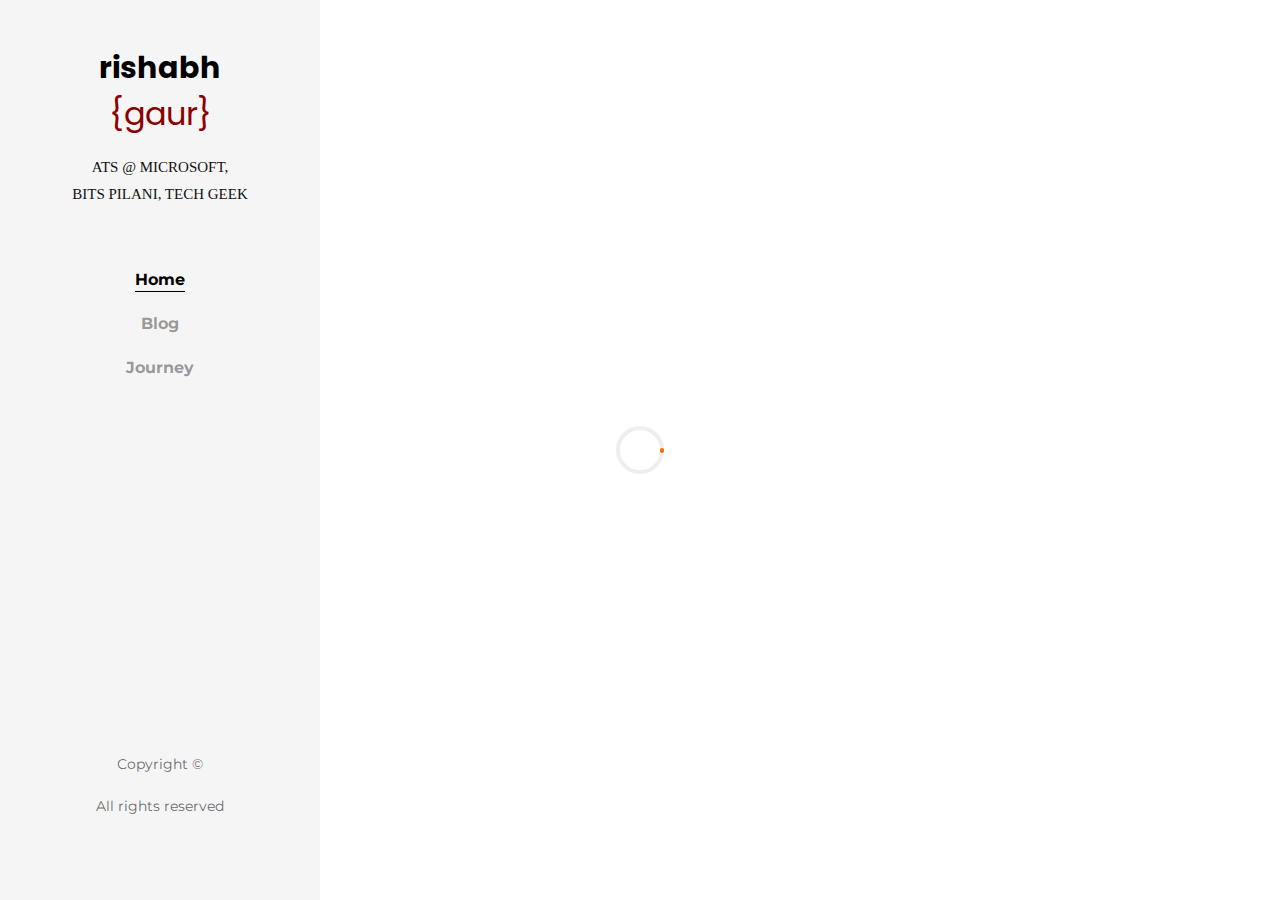
<file: index.html>
<!DOCTYPE html>
<html lang="en">
<head>
<title>Home | Rishabh Gaur</title>
<meta charset="utf-8">
<meta name="viewport" content="width=device-width, initial-scale=1, shrink-to-fit=no">
<link href="https://fonts.googleapis.com/css?family=Poppins:300,400,500,600,700" rel="stylesheet">
<link href="https://fonts.googleapis.com/css?family=Montserrat:300,400,500,700" rel="stylesheet">
<link rel="stylesheet" href="https://use.fontawesome.com/releases/v5.7.2/css/all.css" integrity="sha384-fnmOCqbTlWIlj8LyTjo7mOUStjsKC4pOpQbqyi7RrhN7udi9RwhKkMHpvLbHG9Sr" crossorigin="anonymous">

<link rel="stylesheet" href="css/open-iconic-bootstrap.min.css">
<link rel="stylesheet" href="css/animate.css">
<link rel="stylesheet" href="css/owl.carousel.min.css">
<link rel="stylesheet" href="css/owl.theme.default.min.css">
<link rel="stylesheet" href="css/magnific-popup.css">
<link rel="stylesheet" href="css/aos.css">
<link rel="stylesheet" href="css/ionicons.min.css">
<link rel="stylesheet" href="css/bootstrap-datepicker.css">
<link rel="stylesheet" href="css/jquery.timepicker.css">
<link rel="stylesheet" href="css/flaticon.css">
<link rel="stylesheet" href="css/icomoon.css">
<link rel="stylesheet" href="css/style.css">
</head>
<body>
<div id="colorlib-page">
<a href="#" class="js-colorlib-nav-toggle colorlib-nav-toggle"><i></i></a>
<aside id="colorlib-aside" role="complementary" class="js-fullheight text-center">
<h2 id="colorlib-logo"><a href="index.html">rishabh <h2 id="colored">{gaur}</h2></a></h2>
<div id="colorlib-logo2"> ATS @ MICROSOFT,<p>
BITS PILANI, TECH GEEK</div>

<nav id="colorlib-main-menu" role="navigation">
<ul>
<li class="colorlib-active"><a href="index.html">Home</a></li>
<li><a href="blog.html">Blog</a></li>
<li><a href="journey.html">Journey</a></li>
</ul>
</nav>
<div class="colorlib-footer">
<p>
Copyright &copy;<script type="8256c5ed53aedbafa7374e7d-text/javascript">document.write(new Date().getFullYear());</script> 
<p>All rights reserved 
<ul>
<li><a href="https://www.facebook.com/rishabh.gaur1"><i class="fab fa-facebook-square fa-2x"></i></a></li>
<li><a href="mailto:rishabhgaur1226@gmail.com"><i class="fas fa-envelope-square fa-2x"></i></a></li>
<li><a href="https://github.com/rgaur726"><i class="fab fa-github-square fa-2x"></i></a></li>
<li><a href="https://www.linkedin.com/in/rgaur726/"><i class="fab fa-linkedin fa-2x"></i></a></li>
</ul>
</div>
</aside> 
<div id="colorlib-main">
<div class="hero-wrap js-fullheight" style="background-image: url(images/bg_1.jpg);" data-stellar-background-ratio="0.5">
<div class="overlay"></div>
<div class="js-fullheight d-flex justify-content-center align-items-center">
<div class="col-md-8 text text-center">
<div class="img mb-4" style="background-image: url(images/author.jpg);"></div>
<div class="desc">
<h2 class="subheading"><div style="color:#404040">Hi there! I'm</div></h2>
<h1 class="mb-4">Rishabh</h1>
<p class="mb-4"> <div style="color:#404040"><div style="font-size:16px">I currently work as an Account Technology Strategist for Microsoft's GSMO division, focusing on product & strategy aspects of Azure. Before that, I've spent five years in Pilani, getting an M.Sc.(Hons.) in Biological Sciences and B.E. (Hons.) in Mechanical Engineering from Birla Institute of Technology and Science. 
During my undergrad, I've completed summer internships at multiple MNCs like Microsoft and Abbott, while I also did a research intern at CSIR-CEERI.

Outside of work, I enjoy playing cricket, surfing reddit and occasionally writing an odd post here and there. I also write at Evolution One, focusing on AI & machine learning.

You can always find me online at Reddit, Facebook, LinkedIn, or <a href ="mailto:rishabhgaur1226@gmail.com">e-mail me.</a></div></div>
</p>
</div>
</div>
</div>
</div>







</div>
</div>

<div id="ftco-loader" class="show fullscreen"><svg class="circular" width="48px" height="48px"><circle class="path-bg" cx="24" cy="24" r="22" fill="none" stroke-width="4" stroke="#eeeeee" /><circle class="path" cx="24" cy="24" r="22" fill="none" stroke-width="4" stroke-miterlimit="10" stroke="#F96D00" /></svg></div>
<script src="js/jquery.min.js" type="8256c5ed53aedbafa7374e7d-text/javascript"></script>
<script src="js/jquery-migrate-3.0.1.min.js" type="8256c5ed53aedbafa7374e7d-text/javascript"></script>
<script src="js/popper.min.js" type="8256c5ed53aedbafa7374e7d-text/javascript"></script>
<script src="js/bootstrap.min.js" type="8256c5ed53aedbafa7374e7d-text/javascript"></script>
<script src="js/jquery.easing.1.3.js" type="8256c5ed53aedbafa7374e7d-text/javascript"></script>
<script src="js/jquery.waypoints.min.js" type="8256c5ed53aedbafa7374e7d-text/javascript"></script>
<script src="js/jquery.stellar.min.js" type="8256c5ed53aedbafa7374e7d-text/javascript"></script>
<script src="js/owl.carousel.min.js" type="8256c5ed53aedbafa7374e7d-text/javascript"></script>
<script src="js/jquery.magnific-popup.min.js" type="8256c5ed53aedbafa7374e7d-text/javascript"></script>
<script src="js/aos.js" type="8256c5ed53aedbafa7374e7d-text/javascript"></script>
<script src="js/jquery.animateNumber.min.js" type="8256c5ed53aedbafa7374e7d-text/javascript"></script>
<script src="js/bootstrap-datepicker.js" type="8256c5ed53aedbafa7374e7d-text/javascript"></script>
<script src="js/jquery.timepicker.min.js" type="8256c5ed53aedbafa7374e7d-text/javascript"></script>
<script src="js/scrollax.min.js" type="8256c5ed53aedbafa7374e7d-text/javascript"></script>
<script src="https://maps.googleapis.com/maps/api/js?key=AIzaSyBVWaKrjvy3MaE7SQ74_uJiULgl1JY0H2s&sensor=false" type="8256c5ed53aedbafa7374e7d-text/javascript"></script>
<script src="js/google-map.js" type="8256c5ed53aedbafa7374e7d-text/javascript"></script>
<script src="js/main.js" type="8256c5ed53aedbafa7374e7d-text/javascript"></script>

<script async src="https://www.googletagmanager.com/gtag/js?id=UA-23581568-13" type="8256c5ed53aedbafa7374e7d-text/javascript"></script>
<script type="8256c5ed53aedbafa7374e7d-text/javascript">
  window.dataLayer = window.dataLayer || [];
  function gtag(){dataLayer.push(arguments);}
  gtag('js', new Date());

  gtag('config', 'UA-23581568-13');
</script>
<script src="https://ajax.cloudflare.com/cdn-cgi/scripts/a2bd7673/cloudflare-static/rocket-loader.min.js" data-cf-settings="8256c5ed53aedbafa7374e7d-|49" defer=""></script></body>
</html>
</file>
<file: css/flaticon.css>
@font-face{font-family:flaticon;src:url(../fonts/flaticon/font/Flaticon.eot);src:url(../fonts/flaticon/font/Flaticon.eot?#iefix) format("embedded-opentype"),url(../fonts/flaticon/font/Flaticon.woff) format("woff"),url(../fonts/flaticon/font/Flaticon.ttf) format("truetype"),url(../fonts/flaticon/font/Flaticon.svg#Flaticon) format("svg");font-weight:400;font-style:normal}@media screen and (-webkit-min-device-pixel-ratio:0){@font-face{font-family:flaticon;src:url(../fonts/flaticon/font/Flaticon.svg#Flaticon) format("svg")}}[class^=flaticon-]:before,[class*=" flaticon-"]:before,[class^=flaticon-]:after,[class*=" flaticon-"]:after{font-family:Flaticon;font-style:normal;font-weight:400;font-variant:normal;text-transform:none;line-height:1;-webkit-font-smoothing:antialiased;-moz-osx-font-smoothing:grayscale}.flaticon-car:before{content:"\f100"}.flaticon-resort:before{content:"\f101"}.flaticon-yatch:before{content:"\f102"}.flaticon-map-of-roads:before{content:"\f103"}.flaticon-compass:before{content:"\f104"}.flaticon-around:before{content:"\f105"}.flaticon-sailboat:before{content:"\f106"}
</file>
<file: css/icomoon.css>
@font-face{font-family:icomoon;src:url(../fonts/icomoon/icomoon.eot?6tt51o);src:url(../fonts/icomoon/icomoon.eot?6tt51o#iefix) format('embedded-opentype'),url(../fonts/icomoon/icomoon.ttf?6tt51o) format('truetype'),url(../fonts/icomoon/icomoon.woff?6tt51o) format('woff'),url(../fonts/icomoon/icomoon.svg?6tt51o#icomoon) format('svg');font-weight:400;font-style:normal}[class^=icon-],[class*=" icon-"]{font-family:icomoon!important;speak:none;font-style:normal;font-weight:400;font-variant:normal;text-transform:none;line-height:1;-webkit-font-smoothing:antialiased;-moz-osx-font-smoothing:grayscale}.icon-asterisk:before{content:"\f069"}.icon-plus:before{content:"\f067"}.icon-question:before{content:"\f128"}.icon-minus:before{content:"\f068"}.icon-glass:before{content:"\f000"}.icon-music:before{content:"\f001"}.icon-search:before{content:"\f002"}.icon-envelope-o:before{content:"\f003"}.icon-heart:before{content:"\f004"}.icon-star:before{content:"\f005"}.icon-star-o:before{content:"\f006"}.icon-user:before{content:"\f007"}.icon-film:before{content:"\f008"}.icon-th-large:before{content:"\f009"}.icon-th:before{content:"\f00a"}.icon-th-list:before{content:"\f00b"}.icon-check:before{content:"\f00c"}.icon-close:before{content:"\f00d"}.icon-remove:before{content:"\f00d"}.icon-times:before{content:"\f00d"}.icon-search-plus:before{content:"\f00e"}.icon-search-minus:before{content:"\f010"}.icon-power-off:before{content:"\f011"}.icon-signal:before{content:"\f012"}.icon-cog:before{content:"\f013"}.icon-gear:before{content:"\f013"}.icon-trash-o:before{content:"\f014"}.icon-home:before{content:"\f015"}.icon-file-o:before{content:"\f016"}.icon-clock-o:before{content:"\f017"}.icon-road:before{content:"\f018"}.icon-download:before{content:"\f019"}.icon-arrow-circle-o-down:before{content:"\f01a"}.icon-arrow-circle-o-up:before{content:"\f01b"}.icon-inbox:before{content:"\f01c"}.icon-play-circle-o:before{content:"\f01d"}.icon-repeat:before{content:"\f01e"}.icon-rotate-right:before{content:"\f01e"}.icon-refresh:before{content:"\f021"}.icon-list-alt:before{content:"\f022"}.icon-lock:before{content:"\f023"}.icon-flag:before{content:"\f024"}.icon-headphones:before{content:"\f025"}.icon-volume-off:before{content:"\f026"}.icon-volume-down:before{content:"\f027"}.icon-volume-up:before{content:"\f028"}.icon-qrcode:before{content:"\f029"}.icon-barcode:before{content:"\f02a"}.icon-tag:before{content:"\f02b"}.icon-tags:before{content:"\f02c"}.icon-book:before{content:"\f02d"}.icon-bookmark:before{content:"\f02e"}.icon-print:before{content:"\f02f"}.icon-camera:before{content:"\f030"}.icon-font:before{content:"\f031"}.icon-bold:before{content:"\f032"}.icon-italic:before{content:"\f033"}.icon-text-height:before{content:"\f034"}.icon-text-width:before{content:"\f035"}.icon-align-left:before{content:"\f036"}.icon-align-center:before{content:"\f037"}.icon-align-right:before{content:"\f038"}.icon-align-justify:before{content:"\f039"}.icon-list:before{content:"\f03a"}.icon-dedent:before{content:"\f03b"}.icon-outdent:before{content:"\f03b"}.icon-indent:before{content:"\f03c"}.icon-video-camera:before{content:"\f03d"}.icon-image:before{content:"\f03e"}.icon-photo:before{content:"\f03e"}.icon-picture-o:before{content:"\f03e"}.icon-pencil:before{content:"\f040"}.icon-map-marker:before{content:"\f041"}.icon-adjust:before{content:"\f042"}.icon-tint:before{content:"\f043"}.icon-edit:before{content:"\f044"}.icon-pencil-square-o:before{content:"\f044"}.icon-share-square-o:before{content:"\f045"}.icon-check-square-o:before{content:"\f046"}.icon-arrows:before{content:"\f047"}.icon-step-backward:before{content:"\f048"}.icon-fast-backward:before{content:"\f049"}.icon-backward:before{content:"\f04a"}.icon-play:before{content:"\f04b"}.icon-pause:before{content:"\f04c"}.icon-stop:before{content:"\f04d"}.icon-forward:before{content:"\f04e"}.icon-fast-forward:before{content:"\f050"}.icon-step-forward:before{content:"\f051"}.icon-eject:before{content:"\f052"}.icon-chevron-left:before{content:"\f053"}.icon-chevron-right:before{content:"\f054"}.icon-plus-circle:before{content:"\f055"}.icon-minus-circle:before{content:"\f056"}.icon-times-circle:before{content:"\f057"}.icon-check-circle:before{content:"\f058"}.icon-question-circle:before{content:"\f059"}.icon-info-circle:before{content:"\f05a"}.icon-crosshairs:before{content:"\f05b"}.icon-times-circle-o:before{content:"\f05c"}.icon-check-circle-o:before{content:"\f05d"}.icon-ban:before{content:"\f05e"}.icon-arrow-left:before{content:"\f060"}.icon-arrow-right:before{content:"\f061"}.icon-arrow-up:before{content:"\f062"}.icon-arrow-down:before{content:"\f063"}.icon-mail-forward:before{content:"\f064"}.icon-share:before{content:"\f064"}.icon-expand:before{content:"\f065"}.icon-compress:before{content:"\f066"}.icon-exclamation-circle:before{content:"\f06a"}.icon-gift:before{content:"\f06b"}.icon-leaf:before{content:"\f06c"}.icon-fire:before{content:"\f06d"}.icon-eye:before{content:"\f06e"}.icon-eye-slash:before{content:"\f070"}.icon-exclamation-triangle:before{content:"\f071"}.icon-warning:before{content:"\f071"}.icon-plane:before{content:"\f072"}.icon-calendar:before{content:"\f073"}.icon-random:before{content:"\f074"}.icon-comment:before{content:"\f075"}.icon-magnet:before{content:"\f076"}.icon-chevron-up:before{content:"\f077"}.icon-chevron-down:before{content:"\f078"}.icon-retweet:before{content:"\f079"}.icon-shopping-cart:before{content:"\f07a"}.icon-folder:before{content:"\f07b"}.icon-folder-open:before{content:"\f07c"}.icon-arrows-v:before{content:"\f07d"}.icon-arrows-h:before{content:"\f07e"}.icon-bar-chart:before{content:"\f080"}.icon-bar-chart-o:before{content:"\f080"}.icon-twitter-square:before{content:"\f081"}.icon-facebook-square:before{content:"\f082"}.icon-camera-retro:before{content:"\f083"}.icon-key:before{content:"\f084"}.icon-cogs:before{content:"\f085"}.icon-gears:before{content:"\f085"}.icon-comments:before{content:"\f086"}.icon-thumbs-o-up:before{content:"\f087"}.icon-thumbs-o-down:before{content:"\f088"}.icon-star-half:before{content:"\f089"}.icon-heart-o:before{content:"\f08a"}.icon-sign-out:before{content:"\f08b"}.icon-linkedin-square:before{content:"\f08c"}.icon-thumb-tack:before{content:"\f08d"}.icon-external-link:before{content:"\f08e"}.icon-sign-in:before{content:"\f090"}.icon-trophy:before{content:"\f091"}.icon-github-square:before{content:"\f092"}.icon-upload:before{content:"\f093"}.icon-lemon-o:before{content:"\f094"}.icon-phone:before{content:"\f095"}.icon-square-o:before{content:"\f096"}.icon-bookmark-o:before{content:"\f097"}.icon-phone-square:before{content:"\f098"}.icon-twitter:before{content:"\f099"}.icon-facebook:before{content:"\f09a"}.icon-facebook-f:before{content:"\f09a"}.icon-github:before{content:"\f09b"}.icon-unlock:before{content:"\f09c"}.icon-credit-card:before{content:"\f09d"}.icon-feed:before{content:"\f09e"}.icon-rss:before{content:"\f09e"}.icon-hdd-o:before{content:"\f0a0"}.icon-bullhorn:before{content:"\f0a1"}.icon-bell-o:before{content:"\f0a2"}.icon-certificate:before{content:"\f0a3"}.icon-hand-o-right:before{content:"\f0a4"}.icon-hand-o-left:before{content:"\f0a5"}.icon-hand-o-up:before{content:"\f0a6"}.icon-hand-o-down:before{content:"\f0a7"}.icon-arrow-circle-left:before{content:"\f0a8"}.icon-arrow-circle-right:before{content:"\f0a9"}.icon-arrow-circle-up:before{content:"\f0aa"}.icon-arrow-circle-down:before{content:"\f0ab"}.icon-globe:before{content:"\f0ac"}.icon-wrench:before{content:"\f0ad"}.icon-tasks:before{content:"\f0ae"}.icon-filter:before{content:"\f0b0"}.icon-briefcase:before{content:"\f0b1"}.icon-arrows-alt:before{content:"\f0b2"}.icon-group:before{content:"\f0c0"}.icon-users:before{content:"\f0c0"}.icon-chain:before{content:"\f0c1"}.icon-link:before{content:"\f0c1"}.icon-cloud:before{content:"\f0c2"}.icon-flask:before{content:"\f0c3"}.icon-cut:before{content:"\f0c4"}.icon-scissors:before{content:"\f0c4"}.icon-copy:before{content:"\f0c5"}.icon-files-o:before{content:"\f0c5"}.icon-paperclip:before{content:"\f0c6"}.icon-floppy-o:before{content:"\f0c7"}.icon-save:before{content:"\f0c7"}.icon-square:before{content:"\f0c8"}.icon-bars:before{content:"\f0c9"}.icon-navicon:before{content:"\f0c9"}.icon-reorder:before{content:"\f0c9"}.icon-list-ul:before{content:"\f0ca"}.icon-list-ol:before{content:"\f0cb"}.icon-strikethrough:before{content:"\f0cc"}.icon-underline:before{content:"\f0cd"}.icon-table:before{content:"\f0ce"}.icon-magic:before{content:"\f0d0"}.icon-truck:before{content:"\f0d1"}.icon-pinterest:before{content:"\f0d2"}.icon-pinterest-square:before{content:"\f0d3"}.icon-google-plus-square:before{content:"\f0d4"}.icon-google-plus:before{content:"\f0d5"}.icon-money:before{content:"\f0d6"}.icon-caret-down:before{content:"\f0d7"}.icon-caret-up:before{content:"\f0d8"}.icon-caret-left:before{content:"\f0d9"}.icon-caret-right:before{content:"\f0da"}.icon-columns:before{content:"\f0db"}.icon-sort:before{content:"\f0dc"}.icon-unsorted:before{content:"\f0dc"}.icon-sort-desc:before{content:"\f0dd"}.icon-sort-down:before{content:"\f0dd"}.icon-sort-asc:before{content:"\f0de"}.icon-sort-up:before{content:"\f0de"}.icon-envelope:before{content:"\f0e0"}.icon-linkedin:before{content:"\f0e1"}.icon-rotate-left:before{content:"\f0e2"}.icon-undo:before{content:"\f0e2"}.icon-gavel:before{content:"\f0e3"}.icon-legal:before{content:"\f0e3"}.icon-dashboard:before{content:"\f0e4"}.icon-tachometer:before{content:"\f0e4"}.icon-comment-o:before{content:"\f0e5"}.icon-comments-o:before{content:"\f0e6"}.icon-bolt:before{content:"\f0e7"}.icon-flash:before{content:"\f0e7"}.icon-sitemap:before{content:"\f0e8"}.icon-umbrella:before{content:"\f0e9"}.icon-clipboard:before{content:"\f0ea"}.icon-paste:before{content:"\f0ea"}.icon-lightbulb-o:before{content:"\f0eb"}.icon-exchange:before{content:"\f0ec"}.icon-cloud-download:before{content:"\f0ed"}.icon-cloud-upload:before{content:"\f0ee"}.icon-user-md:before{content:"\f0f0"}.icon-stethoscope:before{content:"\f0f1"}.icon-suitcase:before{content:"\f0f2"}.icon-bell:before{content:"\f0f3"}.icon-coffee:before{content:"\f0f4"}.icon-cutlery:before{content:"\f0f5"}.icon-file-text-o:before{content:"\f0f6"}.icon-building-o:before{content:"\f0f7"}.icon-hospital-o:before{content:"\f0f8"}.icon-ambulance:before{content:"\f0f9"}.icon-medkit:before{content:"\f0fa"}.icon-fighter-jet:before{content:"\f0fb"}.icon-beer:before{content:"\f0fc"}.icon-h-square:before{content:"\f0fd"}.icon-plus-square:before{content:"\f0fe"}.icon-angle-double-left:before{content:"\f100"}.icon-angle-double-right:before{content:"\f101"}.icon-angle-double-up:before{content:"\f102"}.icon-angle-double-down:before{content:"\f103"}.icon-angle-left:before{content:"\f104"}.icon-angle-right:before{content:"\f105"}.icon-angle-up:before{content:"\f106"}.icon-angle-down:before{content:"\f107"}.icon-desktop:before{content:"\f108"}.icon-laptop:before{content:"\f109"}.icon-tablet:before{content:"\f10a"}.icon-mobile:before{content:"\f10b"}.icon-mobile-phone:before{content:"\f10b"}.icon-circle-o:before{content:"\f10c"}.icon-quote-left:before{content:"\f10d"}.icon-quote-right:before{content:"\f10e"}.icon-spinner:before{content:"\f110"}.icon-circle:before{content:"\f111"}.icon-mail-reply:before{content:"\f112"}.icon-reply:before{content:"\f112"}.icon-github-alt:before{content:"\f113"}.icon-folder-o:before{content:"\f114"}.icon-folder-open-o:before{content:"\f115"}.icon-smile-o:before{content:"\f118"}.icon-frown-o:before{content:"\f119"}.icon-meh-o:before{content:"\f11a"}.icon-gamepad:before{content:"\f11b"}.icon-keyboard-o:before{content:"\f11c"}.icon-flag-o:before{content:"\f11d"}.icon-flag-checkered:before{content:"\f11e"}.icon-terminal:before{content:"\f120"}.icon-code:before{content:"\f121"}.icon-mail-reply-all:before{content:"\f122"}.icon-reply-all:before{content:"\f122"}.icon-star-half-empty:before{content:"\f123"}.icon-star-half-full:before{content:"\f123"}.icon-star-half-o:before{content:"\f123"}.icon-location-arrow:before{content:"\f124"}.icon-crop:before{content:"\f125"}.icon-code-fork:before{content:"\f126"}.icon-chain-broken:before{content:"\f127"}.icon-unlink:before{content:"\f127"}.icon-info:before{content:"\f129"}.icon-exclamation:before{content:"\f12a"}.icon-superscript:before{content:"\f12b"}.icon-subscript:before{content:"\f12c"}.icon-eraser:before{content:"\f12d"}.icon-puzzle-piece:before{content:"\f12e"}.icon-microphone:before{content:"\f130"}.icon-microphone-slash:before{content:"\f131"}.icon-shield:before{content:"\f132"}.icon-calendar-o:before{content:"\f133"}.icon-fire-extinguisher:before{content:"\f134"}.icon-rocket:before{content:"\f135"}.icon-maxcdn:before{content:"\f136"}.icon-chevron-circle-left:before{content:"\f137"}.icon-chevron-circle-right:before{content:"\f138"}.icon-chevron-circle-up:before{content:"\f139"}.icon-chevron-circle-down:before{content:"\f13a"}.icon-html5:before{content:"\f13b"}.icon-css3:before{content:"\f13c"}.icon-anchor:before{content:"\f13d"}.icon-unlock-alt:before{content:"\f13e"}.icon-bullseye:before{content:"\f140"}.icon-ellipsis-h:before{content:"\f141"}.icon-ellipsis-v:before{content:"\f142"}.icon-rss-square:before{content:"\f143"}.icon-play-circle:before{content:"\f144"}.icon-ticket:before{content:"\f145"}.icon-minus-square:before{content:"\f146"}.icon-minus-square-o:before{content:"\f147"}.icon-level-up:before{content:"\f148"}.icon-level-down:before{content:"\f149"}.icon-check-square:before{content:"\f14a"}.icon-pencil-square:before{content:"\f14b"}.icon-external-link-square:before{content:"\f14c"}.icon-share-square:before{content:"\f14d"}.icon-compass:before{content:"\f14e"}.icon-caret-square-o-down:before{content:"\f150"}.icon-toggle-down:before{content:"\f150"}.icon-caret-square-o-up:before{content:"\f151"}.icon-toggle-up:before{content:"\f151"}.icon-caret-square-o-right:before{content:"\f152"}.icon-toggle-right:before{content:"\f152"}.icon-eur:before{content:"\f153"}.icon-euro:before{content:"\f153"}.icon-gbp:before{content:"\f154"}.icon-dollar:before{content:"\f155"}.icon-usd:before{content:"\f155"}.icon-inr:before{content:"\f156"}.icon-rupee:before{content:"\f156"}.icon-cny:before{content:"\f157"}.icon-jpy:before{content:"\f157"}.icon-rmb:before{content:"\f157"}.icon-yen:before{content:"\f157"}.icon-rouble:before{content:"\f158"}.icon-rub:before{content:"\f158"}.icon-ruble:before{content:"\f158"}.icon-krw:before{content:"\f159"}.icon-won:before{content:"\f159"}.icon-bitcoin:before{content:"\f15a"}.icon-btc:before{content:"\f15a"}.icon-file:before{content:"\f15b"}.icon-file-text:before{content:"\f15c"}.icon-sort-alpha-asc:before{content:"\f15d"}.icon-sort-alpha-desc:before{content:"\f15e"}.icon-sort-amount-asc:before{content:"\f160"}.icon-sort-amount-desc:before{content:"\f161"}.icon-sort-numeric-asc:before{content:"\f162"}.icon-sort-numeric-desc:before{content:"\f163"}.icon-thumbs-up:before{content:"\f164"}.icon-thumbs-down:before{content:"\f165"}.icon-youtube-square:before{content:"\f166"}.icon-youtube:before{content:"\f167"}.icon-xing:before{content:"\f168"}.icon-xing-square:before{content:"\f169"}.icon-youtube-play:before{content:"\f16a"}.icon-dropbox:before{content:"\f16b"}.icon-stack-overflow:before{content:"\f16c"}.icon-instagram:before{content:"\f16d"}.icon-flickr:before{content:"\f16e"}.icon-adn:before{content:"\f170"}.icon-bitbucket:before{content:"\f171"}.icon-bitbucket-square:before{content:"\f172"}.icon-tumblr:before{content:"\f173"}.icon-tumblr-square:before{content:"\f174"}.icon-long-arrow-down:before{content:"\f175"}.icon-long-arrow-up:before{content:"\f176"}.icon-long-arrow-left:before{content:"\f177"}.icon-long-arrow-right:before{content:"\f178"}.icon-apple:before{content:"\f179"}.icon-windows:before{content:"\f17a"}.icon-android:before{content:"\f17b"}.icon-linux:before{content:"\f17c"}.icon-dribbble:before{content:"\f17d"}.icon-skype:before{content:"\f17e"}.icon-foursquare:before{content:"\f180"}.icon-trello:before{content:"\f181"}.icon-female:before{content:"\f182"}.icon-male:before{content:"\f183"}.icon-gittip:before{content:"\f184"}.icon-gratipay:before{content:"\f184"}.icon-sun-o:before{content:"\f185"}.icon-moon-o:before{content:"\f186"}.icon-archive:before{content:"\f187"}.icon-bug:before{content:"\f188"}.icon-vk:before{content:"\f189"}.icon-weibo:before{content:"\f18a"}.icon-renren:before{content:"\f18b"}.icon-pagelines:before{content:"\f18c"}.icon-stack-exchange:before{content:"\f18d"}.icon-arrow-circle-o-right:before{content:"\f18e"}.icon-arrow-circle-o-left:before{content:"\f190"}.icon-caret-square-o-left:before{content:"\f191"}.icon-toggle-left:before{content:"\f191"}.icon-dot-circle-o:before{content:"\f192"}.icon-wheelchair:before{content:"\f193"}.icon-vimeo-square:before{content:"\f194"}.icon-try:before{content:"\f195"}.icon-turkish-lira:before{content:"\f195"}.icon-plus-square-o:before{content:"\f196"}.icon-space-shuttle:before{content:"\f197"}.icon-slack:before{content:"\f198"}.icon-envelope-square:before{content:"\f199"}.icon-wordpress:before{content:"\f19a"}.icon-openid:before{content:"\f19b"}.icon-bank:before{content:"\f19c"}.icon-institution:before{content:"\f19c"}.icon-university:before{content:"\f19c"}.icon-graduation-cap:before{content:"\f19d"}.icon-mortar-board:before{content:"\f19d"}.icon-yahoo:before{content:"\f19e"}.icon-google:before{content:"\f1a0"}.icon-reddit:before{content:"\f1a1"}.icon-reddit-square:before{content:"\f1a2"}.icon-stumbleupon-circle:before{content:"\f1a3"}.icon-stumbleupon:before{content:"\f1a4"}.icon-delicious:before{content:"\f1a5"}.icon-digg:before{content:"\f1a6"}.icon-pied-piper-pp:before{content:"\f1a7"}.icon-pied-piper-alt:before{content:"\f1a8"}.icon-drupal:before{content:"\f1a9"}.icon-joomla:before{content:"\f1aa"}.icon-language:before{content:"\f1ab"}.icon-fax:before{content:"\f1ac"}.icon-building:before{content:"\f1ad"}.icon-child:before{content:"\f1ae"}.icon-paw:before{content:"\f1b0"}.icon-spoon:before{content:"\f1b1"}.icon-cube:before{content:"\f1b2"}.icon-cubes:before{content:"\f1b3"}.icon-behance:before{content:"\f1b4"}.icon-behance-square:before{content:"\f1b5"}.icon-steam:before{content:"\f1b6"}.icon-steam-square:before{content:"\f1b7"}.icon-recycle:before{content:"\f1b8"}.icon-automobile:before{content:"\f1b9"}.icon-car:before{content:"\f1b9"}.icon-cab:before{content:"\f1ba"}.icon-taxi:before{content:"\f1ba"}.icon-tree:before{content:"\f1bb"}.icon-spotify:before{content:"\f1bc"}.icon-deviantart:before{content:"\f1bd"}.icon-soundcloud:before{content:"\f1be"}.icon-database:before{content:"\f1c0"}.icon-file-pdf-o:before{content:"\f1c1"}.icon-file-word-o:before{content:"\f1c2"}.icon-file-excel-o:before{content:"\f1c3"}.icon-file-powerpoint-o:before{content:"\f1c4"}.icon-file-image-o:before{content:"\f1c5"}.icon-file-photo-o:before{content:"\f1c5"}.icon-file-picture-o:before{content:"\f1c5"}.icon-file-archive-o:before{content:"\f1c6"}.icon-file-zip-o:before{content:"\f1c6"}.icon-file-audio-o:before{content:"\f1c7"}.icon-file-sound-o:before{content:"\f1c7"}.icon-file-movie-o:before{content:"\f1c8"}.icon-file-video-o:before{content:"\f1c8"}.icon-file-code-o:before{content:"\f1c9"}.icon-vine:before{content:"\f1ca"}.icon-codepen:before{content:"\f1cb"}.icon-jsfiddle:before{content:"\f1cc"}.icon-life-bouy:before{content:"\f1cd"}.icon-life-buoy:before{content:"\f1cd"}.icon-life-ring:before{content:"\f1cd"}.icon-life-saver:before{content:"\f1cd"}.icon-support:before{content:"\f1cd"}.icon-circle-o-notch:before{content:"\f1ce"}.icon-ra:before{content:"\f1d0"}.icon-rebel:before{content:"\f1d0"}.icon-resistance:before{content:"\f1d0"}.icon-empire:before{content:"\f1d1"}.icon-ge:before{content:"\f1d1"}.icon-git-square:before{content:"\f1d2"}.icon-git:before{content:"\f1d3"}.icon-hacker-news:before{content:"\f1d4"}.icon-y-combinator-square:before{content:"\f1d4"}.icon-yc-square:before{content:"\f1d4"}.icon-tencent-weibo:before{content:"\f1d5"}.icon-qq:before{content:"\f1d6"}.icon-wechat:before{content:"\f1d7"}.icon-weixin:before{content:"\f1d7"}.icon-paper-plane:before{content:"\f1d8"}.icon-send:before{content:"\f1d8"}.icon-paper-plane-o:before{content:"\f1d9"}.icon-send-o:before{content:"\f1d9"}.icon-history:before{content:"\f1da"}.icon-circle-thin:before{content:"\f1db"}.icon-header:before{content:"\f1dc"}.icon-paragraph:before{content:"\f1dd"}.icon-sliders:before{content:"\f1de"}.icon-share-alt:before{content:"\f1e0"}.icon-share-alt-square:before{content:"\f1e1"}.icon-bomb:before{content:"\f1e2"}.icon-futbol-o:before{content:"\f1e3"}.icon-soccer-ball-o:before{content:"\f1e3"}.icon-tty:before{content:"\f1e4"}.icon-binoculars:before{content:"\f1e5"}.icon-plug:before{content:"\f1e6"}.icon-slideshare:before{content:"\f1e7"}.icon-twitch:before{content:"\f1e8"}.icon-yelp:before{content:"\f1e9"}.icon-newspaper-o:before{content:"\f1ea"}.icon-wifi:before{content:"\f1eb"}.icon-calculator:before{content:"\f1ec"}.icon-paypal:before{content:"\f1ed"}.icon-google-wallet:before{content:"\f1ee"}.icon-cc-visa:before{content:"\f1f0"}.icon-cc-mastercard:before{content:"\f1f1"}.icon-cc-discover:before{content:"\f1f2"}.icon-cc-amex:before{content:"\f1f3"}.icon-cc-paypal:before{content:"\f1f4"}.icon-cc-stripe:before{content:"\f1f5"}.icon-bell-slash:before{content:"\f1f6"}.icon-bell-slash-o:before{content:"\f1f7"}.icon-trash:before{content:"\f1f8"}.icon-copyright:before{content:"\f1f9"}.icon-at:before{content:"\f1fa"}.icon-eyedropper:before{content:"\f1fb"}.icon-paint-brush:before{content:"\f1fc"}.icon-birthday-cake:before{content:"\f1fd"}.icon-area-chart:before{content:"\f1fe"}.icon-pie-chart:before{content:"\f200"}.icon-line-chart:before{content:"\f201"}.icon-lastfm:before{content:"\f202"}.icon-lastfm-square:before{content:"\f203"}.icon-toggle-off:before{content:"\f204"}.icon-toggle-on:before{content:"\f205"}.icon-bicycle:before{content:"\f206"}.icon-bus:before{content:"\f207"}.icon-ioxhost:before{content:"\f208"}.icon-angellist:before{content:"\f209"}.icon-cc:before{content:"\f20a"}.icon-ils:before{content:"\f20b"}.icon-shekel:before{content:"\f20b"}.icon-sheqel:before{content:"\f20b"}.icon-meanpath:before{content:"\f20c"}.icon-buysellads:before{content:"\f20d"}.icon-connectdevelop:before{content:"\f20e"}.icon-dashcube:before{content:"\f210"}.icon-forumbee:before{content:"\f211"}.icon-leanpub:before{content:"\f212"}.icon-sellsy:before{content:"\f213"}.icon-shirtsinbulk:before{content:"\f214"}.icon-simplybuilt:before{content:"\f215"}.icon-skyatlas:before{content:"\f216"}.icon-cart-plus:before{content:"\f217"}.icon-cart-arrow-down:before{content:"\f218"}.icon-diamond:before{content:"\f219"}.icon-ship:before{content:"\f21a"}.icon-user-secret:before{content:"\f21b"}.icon-motorcycle:before{content:"\f21c"}.icon-street-view:before{content:"\f21d"}.icon-heartbeat:before{content:"\f21e"}.icon-venus:before{content:"\f221"}.icon-mars:before{content:"\f222"}.icon-mercury:before{content:"\f223"}.icon-intersex:before{content:"\f224"}.icon-transgender:before{content:"\f224"}.icon-transgender-alt:before{content:"\f225"}.icon-venus-double:before{content:"\f226"}.icon-mars-double:before{content:"\f227"}.icon-venus-mars:before{content:"\f228"}.icon-mars-stroke:before{content:"\f229"}.icon-mars-stroke-v:before{content:"\f22a"}.icon-mars-stroke-h:before{content:"\f22b"}.icon-neuter:before{content:"\f22c"}.icon-genderless:before{content:"\f22d"}.icon-facebook-official:before{content:"\f230"}.icon-pinterest-p:before{content:"\f231"}.icon-whatsapp:before{content:"\f232"}.icon-server:before{content:"\f233"}.icon-user-plus:before{content:"\f234"}.icon-user-times:before{content:"\f235"}.icon-bed:before{content:"\f236"}.icon-hotel:before{content:"\f236"}.icon-viacoin:before{content:"\f237"}.icon-train:before{content:"\f238"}.icon-subway:before{content:"\f239"}.icon-medium:before{content:"\f23a"}.icon-y-combinator:before{content:"\f23b"}.icon-yc:before{content:"\f23b"}.icon-optin-monster:before{content:"\f23c"}.icon-opencart:before{content:"\f23d"}.icon-expeditedssl:before{content:"\f23e"}.icon-battery:before{content:"\f240"}.icon-battery-4:before{content:"\f240"}.icon-battery-full:before{content:"\f240"}.icon-battery-3:before{content:"\f241"}.icon-battery-three-quarters:before{content:"\f241"}.icon-battery-2:before{content:"\f242"}.icon-battery-half:before{content:"\f242"}.icon-battery-1:before{content:"\f243"}.icon-battery-quarter:before{content:"\f243"}.icon-battery-0:before{content:"\f244"}.icon-battery-empty:before{content:"\f244"}.icon-mouse-pointer:before{content:"\f245"}.icon-i-cursor:before{content:"\f246"}.icon-object-group:before{content:"\f247"}.icon-object-ungroup:before{content:"\f248"}.icon-sticky-note:before{content:"\f249"}.icon-sticky-note-o:before{content:"\f24a"}.icon-cc-jcb:before{content:"\f24b"}.icon-cc-diners-club:before{content:"\f24c"}.icon-clone:before{content:"\f24d"}.icon-balance-scale:before{content:"\f24e"}.icon-hourglass-o:before{content:"\f250"}.icon-hourglass-1:before{content:"\f251"}.icon-hourglass-start:before{content:"\f251"}.icon-hourglass-2:before{content:"\f252"}.icon-hourglass-half:before{content:"\f252"}.icon-hourglass-3:before{content:"\f253"}.icon-hourglass-end:before{content:"\f253"}.icon-hourglass:before{content:"\f254"}.icon-hand-grab-o:before{content:"\f255"}.icon-hand-rock-o:before{content:"\f255"}.icon-hand-paper-o:before{content:"\f256"}.icon-hand-stop-o:before{content:"\f256"}.icon-hand-scissors-o:before{content:"\f257"}.icon-hand-lizard-o:before{content:"\f258"}.icon-hand-spock-o:before{content:"\f259"}.icon-hand-pointer-o:before{content:"\f25a"}.icon-hand-peace-o:before{content:"\f25b"}.icon-trademark:before{content:"\f25c"}.icon-registered:before{content:"\f25d"}.icon-creative-commons:before{content:"\f25e"}.icon-gg:before{content:"\f260"}.icon-gg-circle:before{content:"\f261"}.icon-tripadvisor:before{content:"\f262"}.icon-odnoklassniki:before{content:"\f263"}.icon-odnoklassniki-square:before{content:"\f264"}.icon-get-pocket:before{content:"\f265"}.icon-wikipedia-w:before{content:"\f266"}.icon-safari:before{content:"\f267"}.icon-chrome:before{content:"\f268"}.icon-firefox:before{content:"\f269"}.icon-opera:before{content:"\f26a"}.icon-internet-explorer:before{content:"\f26b"}.icon-television:before{content:"\f26c"}.icon-tv:before{content:"\f26c"}.icon-contao:before{content:"\f26d"}.icon-500px:before{content:"\f26e"}.icon-amazon:before{content:"\f270"}.icon-calendar-plus-o:before{content:"\f271"}.icon-calendar-minus-o:before{content:"\f272"}.icon-calendar-times-o:before{content:"\f273"}.icon-calendar-check-o:before{content:"\f274"}.icon-industry:before{content:"\f275"}.icon-map-pin:before{content:"\f276"}.icon-map-signs:before{content:"\f277"}.icon-map-o:before{content:"\f278"}.icon-map:before{content:"\f279"}.icon-commenting:before{content:"\f27a"}.icon-commenting-o:before{content:"\f27b"}.icon-houzz:before{content:"\f27c"}.icon-vimeo:before{content:"\f27d"}.icon-black-tie:before{content:"\f27e"}.icon-fonticons:before{content:"\f280"}.icon-reddit-alien:before{content:"\f281"}.icon-edge:before{content:"\f282"}.icon-credit-card-alt:before{content:"\f283"}.icon-codiepie:before{content:"\f284"}.icon-modx:before{content:"\f285"}.icon-fort-awesome:before{content:"\f286"}.icon-usb:before{content:"\f287"}.icon-product-hunt:before{content:"\f288"}.icon-mixcloud:before{content:"\f289"}.icon-scribd:before{content:"\f28a"}.icon-pause-circle:before{content:"\f28b"}.icon-pause-circle-o:before{content:"\f28c"}.icon-stop-circle:before{content:"\f28d"}.icon-stop-circle-o:before{content:"\f28e"}.icon-shopping-bag:before{content:"\f290"}.icon-shopping-basket:before{content:"\f291"}.icon-hashtag:before{content:"\f292"}.icon-bluetooth:before{content:"\f293"}.icon-bluetooth-b:before{content:"\f294"}.icon-percent:before{content:"\f295"}.icon-gitlab:before{content:"\f296"}.icon-wpbeginner:before{content:"\f297"}.icon-wpforms:before{content:"\f298"}.icon-envira:before{content:"\f299"}.icon-universal-access:before{content:"\f29a"}.icon-wheelchair-alt:before{content:"\f29b"}.icon-question-circle-o:before{content:"\f29c"}.icon-blind:before{content:"\f29d"}.icon-audio-description:before{content:"\f29e"}.icon-volume-control-phone:before{content:"\f2a0"}.icon-braille:before{content:"\f2a1"}.icon-assistive-listening-systems:before{content:"\f2a2"}.icon-american-sign-language-interpreting:before{content:"\f2a3"}.icon-asl-interpreting:before{content:"\f2a3"}.icon-deaf:before{content:"\f2a4"}.icon-deafness:before{content:"\f2a4"}.icon-hard-of-hearing:before{content:"\f2a4"}.icon-glide:before{content:"\f2a5"}.icon-glide-g:before{content:"\f2a6"}.icon-sign-language:before{content:"\f2a7"}.icon-signing:before{content:"\f2a7"}.icon-low-vision:before{content:"\f2a8"}.icon-viadeo:before{content:"\f2a9"}.icon-viadeo-square:before{content:"\f2aa"}.icon-snapchat:before{content:"\f2ab"}.icon-snapchat-ghost:before{content:"\f2ac"}.icon-snapchat-square:before{content:"\f2ad"}.icon-pied-piper:before{content:"\f2ae"}.icon-first-order:before{content:"\f2b0"}.icon-yoast:before{content:"\f2b1"}.icon-themeisle:before{content:"\f2b2"}.icon-google-plus-circle:before{content:"\f2b3"}.icon-google-plus-official:before{content:"\f2b3"}.icon-fa:before{content:"\f2b4"}.icon-font-awesome:before{content:"\f2b4"}.icon-handshake-o:before{content:"\f2b5"}.icon-envelope-open:before{content:"\f2b6"}.icon-envelope-open-o:before{content:"\f2b7"}.icon-linode:before{content:"\f2b8"}.icon-address-book:before{content:"\f2b9"}.icon-address-book-o:before{content:"\f2ba"}.icon-address-card:before{content:"\f2bb"}.icon-vcard:before{content:"\f2bb"}.icon-address-card-o:before{content:"\f2bc"}.icon-vcard-o:before{content:"\f2bc"}.icon-user-circle:before{content:"\f2bd"}.icon-user-circle-o:before{content:"\f2be"}.icon-user-o:before{content:"\f2c0"}.icon-id-badge:before{content:"\f2c1"}.icon-drivers-license:before{content:"\f2c2"}.icon-id-card:before{content:"\f2c2"}.icon-drivers-license-o:before{content:"\f2c3"}.icon-id-card-o:before{content:"\f2c3"}.icon-quora:before{content:"\f2c4"}.icon-free-code-camp:before{content:"\f2c5"}.icon-telegram:before{content:"\f2c6"}.icon-thermometer:before{content:"\f2c7"}.icon-thermometer-4:before{content:"\f2c7"}.icon-thermometer-full:before{content:"\f2c7"}.icon-thermometer-3:before{content:"\f2c8"}.icon-thermometer-three-quarters:before{content:"\f2c8"}.icon-thermometer-2:before{content:"\f2c9"}.icon-thermometer-half:before{content:"\f2c9"}.icon-thermometer-1:before{content:"\f2ca"}.icon-thermometer-quarter:before{content:"\f2ca"}.icon-thermometer-0:before{content:"\f2cb"}.icon-thermometer-empty:before{content:"\f2cb"}.icon-shower:before{content:"\f2cc"}.icon-bath:before{content:"\f2cd"}.icon-bathtub:before{content:"\f2cd"}.icon-s15:before{content:"\f2cd"}.icon-podcast:before{content:"\f2ce"}.icon-window-maximize:before{content:"\f2d0"}.icon-window-minimize:before{content:"\f2d1"}.icon-window-restore:before{content:"\f2d2"}.icon-times-rectangle:before{content:"\f2d3"}.icon-window-close:before{content:"\f2d3"}.icon-times-rectangle-o:before{content:"\f2d4"}.icon-window-close-o:before{content:"\f2d4"}.icon-bandcamp:before{content:"\f2d5"}.icon-grav:before{content:"\f2d6"}.icon-etsy:before{content:"\f2d7"}.icon-imdb:before{content:"\f2d8"}.icon-ravelry:before{content:"\f2d9"}.icon-eercast:before{content:"\f2da"}.icon-microchip:before{content:"\f2db"}.icon-snowflake-o:before{content:"\f2dc"}.icon-superpowers:before{content:"\f2dd"}.icon-wpexplorer:before{content:"\f2de"}.icon-meetup:before{content:"\f2e0"}.icon-3d_rotation:before{content:"\e84d"}.icon-ac_unit:before{content:"\eb3b"}.icon-alarm:before{content:"\e855"}.icon-access_alarms:before{content:"\e191"}.icon-schedule:before{content:"\e8b5"}.icon-accessibility:before{content:"\e84e"}.icon-accessible:before{content:"\e914"}.icon-account_balance:before{content:"\e84f"}.icon-account_balance_wallet:before{content:"\e850"}.icon-account_box:before{content:"\e851"}.icon-account_circle:before{content:"\e853"}.icon-adb:before{content:"\e60e"}.icon-add:before{content:"\e145"}.icon-add_a_photo:before{content:"\e439"}.icon-alarm_add:before{content:"\e856"}.icon-add_alert:before{content:"\e003"}.icon-add_box:before{content:"\e146"}.icon-add_circle:before{content:"\e147"}.icon-control_point:before{content:"\e3ba"}.icon-add_location:before{content:"\e567"}.icon-add_shopping_cart:before{content:"\e854"}.icon-queue:before{content:"\e03c"}.icon-add_to_queue:before{content:"\e05c"}.icon-adjust2:before{content:"\e39e"}.icon-airline_seat_flat:before{content:"\e630"}.icon-airline_seat_flat_angled:before{content:"\e631"}.icon-airline_seat_individual_suite:before{content:"\e632"}.icon-airline_seat_legroom_extra:before{content:"\e633"}.icon-airline_seat_legroom_normal:before{content:"\e634"}.icon-airline_seat_legroom_reduced:before{content:"\e635"}.icon-airline_seat_recline_extra:before{content:"\e636"}.icon-airline_seat_recline_normal:before{content:"\e637"}.icon-flight:before{content:"\e539"}.icon-airplanemode_inactive:before{content:"\e194"}.icon-airplay:before{content:"\e055"}.icon-airport_shuttle:before{content:"\eb3c"}.icon-alarm_off:before{content:"\e857"}.icon-alarm_on:before{content:"\e858"}.icon-album:before{content:"\e019"}.icon-all_inclusive:before{content:"\eb3d"}.icon-all_out:before{content:"\e90b"}.icon-android2:before{content:"\e859"}.icon-announcement:before{content:"\e85a"}.icon-apps:before{content:"\e5c3"}.icon-archive2:before{content:"\e149"}.icon-arrow_back:before{content:"\e5c4"}.icon-arrow_downward:before{content:"\e5db"}.icon-arrow_drop_down:before{content:"\e5c5"}.icon-arrow_drop_down_circle:before{content:"\e5c6"}.icon-arrow_drop_up:before{content:"\e5c7"}.icon-arrow_forward:before{content:"\e5c8"}.icon-arrow_upward:before{content:"\e5d8"}.icon-art_track:before{content:"\e060"}.icon-aspect_ratio:before{content:"\e85b"}.icon-poll:before{content:"\e801"}.icon-assignment:before{content:"\e85d"}.icon-assignment_ind:before{content:"\e85e"}.icon-assignment_late:before{content:"\e85f"}.icon-assignment_return:before{content:"\e860"}.icon-assignment_returned:before{content:"\e861"}.icon-assignment_turned_in:before{content:"\e862"}.icon-assistant:before{content:"\e39f"}.icon-flag2:before{content:"\e153"}.icon-attach_file:before{content:"\e226"}.icon-attach_money:before{content:"\e227"}.icon-attachment:before{content:"\e2bc"}.icon-audiotrack:before{content:"\e3a1"}.icon-autorenew:before{content:"\e863"}.icon-av_timer:before{content:"\e01b"}.icon-backspace:before{content:"\e14a"}.icon-cloud_upload:before{content:"\e2c3"}.icon-battery_alert:before{content:"\e19c"}.icon-battery_charging_full:before{content:"\e1a3"}.icon-battery_std:before{content:"\e1a5"}.icon-battery_unknown:before{content:"\e1a6"}.icon-beach_access:before{content:"\eb3e"}.icon-beenhere:before{content:"\e52d"}.icon-block:before{content:"\e14b"}.icon-bluetooth2:before{content:"\e1a7"}.icon-bluetooth_searching:before{content:"\e1aa"}.icon-bluetooth_connected:before{content:"\e1a8"}.icon-bluetooth_disabled:before{content:"\e1a9"}.icon-blur_circular:before{content:"\e3a2"}.icon-blur_linear:before{content:"\e3a3"}.icon-blur_off:before{content:"\e3a4"}.icon-blur_on:before{content:"\e3a5"}.icon-class:before{content:"\e86e"}.icon-turned_in:before{content:"\e8e6"}.icon-turned_in_not:before{content:"\e8e7"}.icon-border_all:before{content:"\e228"}.icon-border_bottom:before{content:"\e229"}.icon-border_clear:before{content:"\e22a"}.icon-border_color:before{content:"\e22b"}.icon-border_horizontal:before{content:"\e22c"}.icon-border_inner:before{content:"\e22d"}.icon-border_left:before{content:"\e22e"}.icon-border_outer:before{content:"\e22f"}.icon-border_right:before{content:"\e230"}.icon-border_style:before{content:"\e231"}.icon-border_top:before{content:"\e232"}.icon-border_vertical:before{content:"\e233"}.icon-branding_watermark:before{content:"\e06b"}.icon-brightness_1:before{content:"\e3a6"}.icon-brightness_2:before{content:"\e3a7"}.icon-brightness_3:before{content:"\e3a8"}.icon-brightness_4:before{content:"\e3a9"}.icon-brightness_low:before{content:"\e1ad"}.icon-brightness_medium:before{content:"\e1ae"}.icon-brightness_high:before{content:"\e1ac"}.icon-brightness_auto:before{content:"\e1ab"}.icon-broken_image:before{content:"\e3ad"}.icon-brush:before{content:"\e3ae"}.icon-bubble_chart:before{content:"\e6dd"}.icon-bug_report:before{content:"\e868"}.icon-build:before{content:"\e869"}.icon-burst_mode:before{content:"\e43c"}.icon-domain:before{content:"\e7ee"}.icon-business_center:before{content:"\eb3f"}.icon-cached:before{content:"\e86a"}.icon-cake:before{content:"\e7e9"}.icon-phone2:before{content:"\e0cd"}.icon-call_end:before{content:"\e0b1"}.icon-call_made:before{content:"\e0b2"}.icon-merge_type:before{content:"\e252"}.icon-call_missed:before{content:"\e0b4"}.icon-call_missed_outgoing:before{content:"\e0e4"}.icon-call_received:before{content:"\e0b5"}.icon-call_split:before{content:"\e0b6"}.icon-call_to_action:before{content:"\e06c"}.icon-camera2:before{content:"\e3af"}.icon-photo_camera:before{content:"\e412"}.icon-camera_enhance:before{content:"\e8fc"}.icon-camera_front:before{content:"\e3b1"}.icon-camera_rear:before{content:"\e3b2"}.icon-camera_roll:before{content:"\e3b3"}.icon-cancel:before{content:"\e5c9"}.icon-redeem:before{content:"\e8b1"}.icon-card_membership:before{content:"\e8f7"}.icon-card_travel:before{content:"\e8f8"}.icon-casino:before{content:"\eb40"}.icon-cast:before{content:"\e307"}.icon-cast_connected:before{content:"\e308"}.icon-center_focus_strong:before{content:"\e3b4"}.icon-center_focus_weak:before{content:"\e3b5"}.icon-change_history:before{content:"\e86b"}.icon-chat:before{content:"\e0b7"}.icon-chat_bubble:before{content:"\e0ca"}.icon-chat_bubble_outline:before{content:"\e0cb"}.icon-check2:before{content:"\e5ca"}.icon-check_box:before{content:"\e834"}.icon-check_box_outline_blank:before{content:"\e835"}.icon-check_circle:before{content:"\e86c"}.icon-navigate_before:before{content:"\e408"}.icon-navigate_next:before{content:"\e409"}.icon-child_care:before{content:"\eb41"}.icon-child_friendly:before{content:"\eb42"}.icon-chrome_reader_mode:before{content:"\e86d"}.icon-close2:before{content:"\e5cd"}.icon-clear_all:before{content:"\e0b8"}.icon-closed_caption:before{content:"\e01c"}.icon-wb_cloudy:before{content:"\e42d"}.icon-cloud_circle:before{content:"\e2be"}.icon-cloud_done:before{content:"\e2bf"}.icon-cloud_download:before{content:"\e2c0"}.icon-cloud_off:before{content:"\e2c1"}.icon-cloud_queue:before{content:"\e2c2"}.icon-code2:before{content:"\e86f"}.icon-photo_library:before{content:"\e413"}.icon-collections_bookmark:before{content:"\e431"}.icon-palette:before{content:"\e40a"}.icon-colorize:before{content:"\e3b8"}.icon-comment2:before{content:"\e0b9"}.icon-compare:before{content:"\e3b9"}.icon-compare_arrows:before{content:"\e915"}.icon-laptop2:before{content:"\e31e"}.icon-confirmation_number:before{content:"\e638"}.icon-contact_mail:before{content:"\e0d0"}.icon-contact_phone:before{content:"\e0cf"}.icon-contacts:before{content:"\e0ba"}.icon-content_copy:before{content:"\e14d"}.icon-content_cut:before{content:"\e14e"}.icon-content_paste:before{content:"\e14f"}.icon-control_point_duplicate:before{content:"\e3bb"}.icon-copyright2:before{content:"\e90c"}.icon-mode_edit:before{content:"\e254"}.icon-create_new_folder:before{content:"\e2cc"}.icon-payment:before{content:"\e8a1"}.icon-crop2:before{content:"\e3be"}.icon-crop_16_9:before{content:"\e3bc"}.icon-crop_3_2:before{content:"\e3bd"}.icon-crop_landscape:before{content:"\e3c3"}.icon-crop_7_5:before{content:"\e3c0"}.icon-crop_din:before{content:"\e3c1"}.icon-crop_free:before{content:"\e3c2"}.icon-crop_original:before{content:"\e3c4"}.icon-crop_portrait:before{content:"\e3c5"}.icon-crop_rotate:before{content:"\e437"}.icon-crop_square:before{content:"\e3c6"}.icon-dashboard2:before{content:"\e871"}.icon-data_usage:before{content:"\e1af"}.icon-date_range:before{content:"\e916"}.icon-dehaze:before{content:"\e3c7"}.icon-delete:before{content:"\e872"}.icon-delete_forever:before{content:"\e92b"}.icon-delete_sweep:before{content:"\e16c"}.icon-description:before{content:"\e873"}.icon-desktop_mac:before{content:"\e30b"}.icon-desktop_windows:before{content:"\e30c"}.icon-details:before{content:"\e3c8"}.icon-developer_board:before{content:"\e30d"}.icon-developer_mode:before{content:"\e1b0"}.icon-device_hub:before{content:"\e335"}.icon-phonelink:before{content:"\e326"}.icon-devices_other:before{content:"\e337"}.icon-dialer_sip:before{content:"\e0bb"}.icon-dialpad:before{content:"\e0bc"}.icon-directions:before{content:"\e52e"}.icon-directions_bike:before{content:"\e52f"}.icon-directions_boat:before{content:"\e532"}.icon-directions_bus:before{content:"\e530"}.icon-directions_car:before{content:"\e531"}.icon-directions_railway:before{content:"\e534"}.icon-directions_run:before{content:"\e566"}.icon-directions_transit:before{content:"\e535"}.icon-directions_walk:before{content:"\e536"}.icon-disc_full:before{content:"\e610"}.icon-dns:before{content:"\e875"}.icon-not_interested:before{content:"\e033"}.icon-do_not_disturb_alt:before{content:"\e611"}.icon-do_not_disturb_off:before{content:"\e643"}.icon-remove_circle:before{content:"\e15c"}.icon-dock:before{content:"\e30e"}.icon-done:before{content:"\e876"}.icon-done_all:before{content:"\e877"}.icon-donut_large:before{content:"\e917"}.icon-donut_small:before{content:"\e918"}.icon-drafts:before{content:"\e151"}.icon-drag_handle:before{content:"\e25d"}.icon-time_to_leave:before{content:"\e62c"}.icon-dvr:before{content:"\e1b2"}.icon-edit_location:before{content:"\e568"}.icon-eject2:before{content:"\e8fb"}.icon-markunread:before{content:"\e159"}.icon-enhanced_encryption:before{content:"\e63f"}.icon-equalizer:before{content:"\e01d"}.icon-error:before{content:"\e000"}.icon-error_outline:before{content:"\e001"}.icon-euro_symbol:before{content:"\e926"}.icon-ev_station:before{content:"\e56d"}.icon-insert_invitation:before{content:"\e24f"}.icon-event_available:before{content:"\e614"}.icon-event_busy:before{content:"\e615"}.icon-event_note:before{content:"\e616"}.icon-event_seat:before{content:"\e903"}.icon-exit_to_app:before{content:"\e879"}.icon-expand_less:before{content:"\e5ce"}.icon-expand_more:before{content:"\e5cf"}.icon-explicit:before{content:"\e01e"}.icon-explore:before{content:"\e87a"}.icon-exposure:before{content:"\e3ca"}.icon-exposure_neg_1:before{content:"\e3cb"}.icon-exposure_neg_2:before{content:"\e3cc"}.icon-exposure_plus_1:before{content:"\e3cd"}.icon-exposure_plus_2:before{content:"\e3ce"}.icon-exposure_zero:before{content:"\e3cf"}.icon-extension:before{content:"\e87b"}.icon-face:before{content:"\e87c"}.icon-fast_forward:before{content:"\e01f"}.icon-fast_rewind:before{content:"\e020"}.icon-favorite:before{content:"\e87d"}.icon-favorite_border:before{content:"\e87e"}.icon-featured_play_list:before{content:"\e06d"}.icon-featured_video:before{content:"\e06e"}.icon-sms_failed:before{content:"\e626"}.icon-fiber_dvr:before{content:"\e05d"}.icon-fiber_manual_record:before{content:"\e061"}.icon-fiber_new:before{content:"\e05e"}.icon-fiber_pin:before{content:"\e06a"}.icon-fiber_smart_record:before{content:"\e062"}.icon-get_app:before{content:"\e884"}.icon-file_upload:before{content:"\e2c6"}.icon-filter2:before{content:"\e3d3"}.icon-filter_1:before{content:"\e3d0"}.icon-filter_2:before{content:"\e3d1"}.icon-filter_3:before{content:"\e3d2"}.icon-filter_4:before{content:"\e3d4"}.icon-filter_5:before{content:"\e3d5"}.icon-filter_6:before{content:"\e3d6"}.icon-filter_7:before{content:"\e3d7"}.icon-filter_8:before{content:"\e3d8"}.icon-filter_9:before{content:"\e3d9"}.icon-filter_9_plus:before{content:"\e3da"}.icon-filter_b_and_w:before{content:"\e3db"}.icon-filter_center_focus:before{content:"\e3dc"}.icon-filter_drama:before{content:"\e3dd"}.icon-filter_frames:before{content:"\e3de"}.icon-terrain:before{content:"\e564"}.icon-filter_list:before{content:"\e152"}.icon-filter_none:before{content:"\e3e0"}.icon-filter_tilt_shift:before{content:"\e3e2"}.icon-filter_vintage:before{content:"\e3e3"}.icon-find_in_page:before{content:"\e880"}.icon-find_replace:before{content:"\e881"}.icon-fingerprint:before{content:"\e90d"}.icon-first_page:before{content:"\e5dc"}.icon-fitness_center:before{content:"\eb43"}.icon-flare:before{content:"\e3e4"}.icon-flash_auto:before{content:"\e3e5"}.icon-flash_off:before{content:"\e3e6"}.icon-flash_on:before{content:"\e3e7"}.icon-flight_land:before{content:"\e904"}.icon-flight_takeoff:before{content:"\e905"}.icon-flip:before{content:"\e3e8"}.icon-flip_to_back:before{content:"\e882"}.icon-flip_to_front:before{content:"\e883"}.icon-folder2:before{content:"\e2c7"}.icon-folder_open:before{content:"\e2c8"}.icon-folder_shared:before{content:"\e2c9"}.icon-folder_special:before{content:"\e617"}.icon-font_download:before{content:"\e167"}.icon-format_align_center:before{content:"\e234"}.icon-format_align_justify:before{content:"\e235"}.icon-format_align_left:before{content:"\e236"}.icon-format_align_right:before{content:"\e237"}.icon-format_bold:before{content:"\e238"}.icon-format_clear:before{content:"\e239"}.icon-format_color_fill:before{content:"\e23a"}.icon-format_color_reset:before{content:"\e23b"}.icon-format_color_text:before{content:"\e23c"}.icon-format_indent_decrease:before{content:"\e23d"}.icon-format_indent_increase:before{content:"\e23e"}.icon-format_italic:before{content:"\e23f"}.icon-format_line_spacing:before{content:"\e240"}.icon-format_list_bulleted:before{content:"\e241"}.icon-format_list_numbered:before{content:"\e242"}.icon-format_paint:before{content:"\e243"}.icon-format_quote:before{content:"\e244"}.icon-format_shapes:before{content:"\e25e"}.icon-format_size:before{content:"\e245"}.icon-format_strikethrough:before{content:"\e246"}.icon-format_textdirection_l_to_r:before{content:"\e247"}.icon-format_textdirection_r_to_l:before{content:"\e248"}.icon-format_underlined:before{content:"\e249"}.icon-question_answer:before{content:"\e8af"}.icon-forward2:before{content:"\e154"}.icon-forward_10:before{content:"\e056"}.icon-forward_30:before{content:"\e057"}.icon-forward_5:before{content:"\e058"}.icon-free_breakfast:before{content:"\eb44"}.icon-fullscreen:before{content:"\e5d0"}.icon-fullscreen_exit:before{content:"\e5d1"}.icon-functions:before{content:"\e24a"}.icon-g_translate:before{content:"\e927"}.icon-games:before{content:"\e021"}.icon-gavel2:before{content:"\e90e"}.icon-gesture:before{content:"\e155"}.icon-gif:before{content:"\e908"}.icon-goat:before{content:"\e900"}.icon-golf_course:before{content:"\eb45"}.icon-my_location:before{content:"\e55c"}.icon-location_searching:before{content:"\e1b7"}.icon-location_disabled:before{content:"\e1b6"}.icon-star2:before{content:"\e838"}.icon-gradient:before{content:"\e3e9"}.icon-grain:before{content:"\e3ea"}.icon-graphic_eq:before{content:"\e1b8"}.icon-grid_off:before{content:"\e3eb"}.icon-grid_on:before{content:"\e3ec"}.icon-people:before{content:"\e7fb"}.icon-group_add:before{content:"\e7f0"}.icon-group_work:before{content:"\e886"}.icon-hd:before{content:"\e052"}.icon-hdr_off:before{content:"\e3ed"}.icon-hdr_on:before{content:"\e3ee"}.icon-hdr_strong:before{content:"\e3f1"}.icon-hdr_weak:before{content:"\e3f2"}.icon-headset:before{content:"\e310"}.icon-headset_mic:before{content:"\e311"}.icon-healing:before{content:"\e3f3"}.icon-hearing:before{content:"\e023"}.icon-help:before{content:"\e887"}.icon-help_outline:before{content:"\e8fd"}.icon-high_quality:before{content:"\e024"}.icon-highlight:before{content:"\e25f"}.icon-highlight_off:before{content:"\e888"}.icon-restore:before{content:"\e8b3"}.icon-home2:before{content:"\e88a"}.icon-hot_tub:before{content:"\eb46"}.icon-local_hotel:before{content:"\e549"}.icon-hourglass_empty:before{content:"\e88b"}.icon-hourglass_full:before{content:"\e88c"}.icon-http:before{content:"\e902"}.icon-lock2:before{content:"\e897"}.icon-photo2:before{content:"\e410"}.icon-image_aspect_ratio:before{content:"\e3f5"}.icon-import_contacts:before{content:"\e0e0"}.icon-import_export:before{content:"\e0c3"}.icon-important_devices:before{content:"\e912"}.icon-inbox2:before{content:"\e156"}.icon-indeterminate_check_box:before{content:"\e909"}.icon-info2:before{content:"\e88e"}.icon-info_outline:before{content:"\e88f"}.icon-input:before{content:"\e890"}.icon-insert_comment:before{content:"\e24c"}.icon-insert_drive_file:before{content:"\e24d"}.icon-tag_faces:before{content:"\e420"}.icon-link2:before{content:"\e157"}.icon-invert_colors:before{content:"\e891"}.icon-invert_colors_off:before{content:"\e0c4"}.icon-iso:before{content:"\e3f6"}.icon-keyboard:before{content:"\e312"}.icon-keyboard_arrow_down:before{content:"\e313"}.icon-keyboard_arrow_left:before{content:"\e314"}.icon-keyboard_arrow_right:before{content:"\e315"}.icon-keyboard_arrow_up:before{content:"\e316"}.icon-keyboard_backspace:before{content:"\e317"}.icon-keyboard_capslock:before{content:"\e318"}.icon-keyboard_hide:before{content:"\e31a"}.icon-keyboard_return:before{content:"\e31b"}.icon-keyboard_tab:before{content:"\e31c"}.icon-keyboard_voice:before{content:"\e31d"}.icon-kitchen:before{content:"\eb47"}.icon-label:before{content:"\e892"}.icon-label_outline:before{content:"\e893"}.icon-language2:before{content:"\e894"}.icon-laptop_chromebook:before{content:"\e31f"}.icon-laptop_mac:before{content:"\e320"}.icon-laptop_windows:before{content:"\e321"}.icon-last_page:before{content:"\e5dd"}.icon-open_in_new:before{content:"\e89e"}.icon-layers:before{content:"\e53b"}.icon-layers_clear:before{content:"\e53c"}.icon-leak_add:before{content:"\e3f8"}.icon-leak_remove:before{content:"\e3f9"}.icon-lens:before{content:"\e3fa"}.icon-library_books:before{content:"\e02f"}.icon-library_music:before{content:"\e030"}.icon-lightbulb_outline:before{content:"\e90f"}.icon-line_style:before{content:"\e919"}.icon-line_weight:before{content:"\e91a"}.icon-linear_scale:before{content:"\e260"}.icon-linked_camera:before{content:"\e438"}.icon-list2:before{content:"\e896"}.icon-live_help:before{content:"\e0c6"}.icon-live_tv:before{content:"\e639"}.icon-local_play:before{content:"\e553"}.icon-local_airport:before{content:"\e53d"}.icon-local_atm:before{content:"\e53e"}.icon-local_bar:before{content:"\e540"}.icon-local_cafe:before{content:"\e541"}.icon-local_car_wash:before{content:"\e542"}.icon-local_convenience_store:before{content:"\e543"}.icon-restaurant_menu:before{content:"\e561"}.icon-local_drink:before{content:"\e544"}.icon-local_florist:before{content:"\e545"}.icon-local_gas_station:before{content:"\e546"}.icon-shopping_cart:before{content:"\e8cc"}.icon-local_hospital:before{content:"\e548"}.icon-local_laundry_service:before{content:"\e54a"}.icon-local_library:before{content:"\e54b"}.icon-local_mall:before{content:"\e54c"}.icon-theaters:before{content:"\e8da"}.icon-local_offer:before{content:"\e54e"}.icon-local_parking:before{content:"\e54f"}.icon-local_pharmacy:before{content:"\e550"}.icon-local_pizza:before{content:"\e552"}.icon-print2:before{content:"\e8ad"}.icon-local_shipping:before{content:"\e558"}.icon-local_taxi:before{content:"\e559"}.icon-location_city:before{content:"\e7f1"}.icon-location_off:before{content:"\e0c7"}.icon-room:before{content:"\e8b4"}.icon-lock_open:before{content:"\e898"}.icon-lock_outline:before{content:"\e899"}.icon-looks:before{content:"\e3fc"}.icon-looks_3:before{content:"\e3fb"}.icon-looks_4:before{content:"\e3fd"}.icon-looks_5:before{content:"\e3fe"}.icon-looks_6:before{content:"\e3ff"}.icon-looks_one:before{content:"\e400"}.icon-looks_two:before{content:"\e401"}.icon-sync:before{content:"\e627"}.icon-loupe:before{content:"\e402"}.icon-low_priority:before{content:"\e16d"}.icon-loyalty:before{content:"\e89a"}.icon-mail_outline:before{content:"\e0e1"}.icon-map2:before{content:"\e55b"}.icon-markunread_mailbox:before{content:"\e89b"}.icon-memory:before{content:"\e322"}.icon-menu:before{content:"\e5d2"}.icon-message:before{content:"\e0c9"}.icon-mic:before{content:"\e029"}.icon-mic_none:before{content:"\e02a"}.icon-mic_off:before{content:"\e02b"}.icon-mms:before{content:"\e618"}.icon-mode_comment:before{content:"\e253"}.icon-monetization_on:before{content:"\e263"}.icon-money_off:before{content:"\e25c"}.icon-monochrome_photos:before{content:"\e403"}.icon-mood_bad:before{content:"\e7f3"}.icon-more:before{content:"\e619"}.icon-more_horiz:before{content:"\e5d3"}.icon-more_vert:before{content:"\e5d4"}.icon-motorcycle2:before{content:"\e91b"}.icon-mouse:before{content:"\e323"}.icon-move_to_inbox:before{content:"\e168"}.icon-movie_creation:before{content:"\e404"}.icon-movie_filter:before{content:"\e43a"}.icon-multiline_chart:before{content:"\e6df"}.icon-music_note:before{content:"\e405"}.icon-music_video:before{content:"\e063"}.icon-nature:before{content:"\e406"}.icon-nature_people:before{content:"\e407"}.icon-navigation:before{content:"\e55d"}.icon-near_me:before{content:"\e569"}.icon-network_cell:before{content:"\e1b9"}.icon-network_check:before{content:"\e640"}.icon-network_locked:before{content:"\e61a"}.icon-network_wifi:before{content:"\e1ba"}.icon-new_releases:before{content:"\e031"}.icon-next_week:before{content:"\e16a"}.icon-nfc:before{content:"\e1bb"}.icon-no_encryption:before{content:"\e641"}.icon-signal_cellular_no_sim:before{content:"\e1ce"}.icon-note:before{content:"\e06f"}.icon-note_add:before{content:"\e89c"}.icon-notifications:before{content:"\e7f4"}.icon-notifications_active:before{content:"\e7f7"}.icon-notifications_none:before{content:"\e7f5"}.icon-notifications_off:before{content:"\e7f6"}.icon-notifications_paused:before{content:"\e7f8"}.icon-offline_pin:before{content:"\e90a"}.icon-ondemand_video:before{content:"\e63a"}.icon-opacity:before{content:"\e91c"}.icon-open_in_browser:before{content:"\e89d"}.icon-open_with:before{content:"\e89f"}.icon-pages:before{content:"\e7f9"}.icon-pageview:before{content:"\e8a0"}.icon-pan_tool:before{content:"\e925"}.icon-panorama:before{content:"\e40b"}.icon-radio_button_unchecked:before{content:"\e836"}.icon-panorama_horizontal:before{content:"\e40d"}.icon-panorama_vertical:before{content:"\e40e"}.icon-panorama_wide_angle:before{content:"\e40f"}.icon-party_mode:before{content:"\e7fa"}.icon-pause2:before{content:"\e034"}.icon-pause_circle_filled:before{content:"\e035"}.icon-pause_circle_outline:before{content:"\e036"}.icon-people_outline:before{content:"\e7fc"}.icon-perm_camera_mic:before{content:"\e8a2"}.icon-perm_contact_calendar:before{content:"\e8a3"}.icon-perm_data_setting:before{content:"\e8a4"}.icon-perm_device_information:before{content:"\e8a5"}.icon-person_outline:before{content:"\e7ff"}.icon-perm_media:before{content:"\e8a7"}.icon-perm_phone_msg:before{content:"\e8a8"}.icon-perm_scan_wifi:before{content:"\e8a9"}.icon-person:before{content:"\e7fd"}.icon-person_add:before{content:"\e7fe"}.icon-person_pin:before{content:"\e55a"}.icon-person_pin_circle:before{content:"\e56a"}.icon-personal_video:before{content:"\e63b"}.icon-pets:before{content:"\e91d"}.icon-phone_android:before{content:"\e324"}.icon-phone_bluetooth_speaker:before{content:"\e61b"}.icon-phone_forwarded:before{content:"\e61c"}.icon-phone_in_talk:before{content:"\e61d"}.icon-phone_iphone:before{content:"\e325"}.icon-phone_locked:before{content:"\e61e"}.icon-phone_missed:before{content:"\e61f"}.icon-phone_paused:before{content:"\e620"}.icon-phonelink_erase:before{content:"\e0db"}.icon-phonelink_lock:before{content:"\e0dc"}.icon-phonelink_off:before{content:"\e327"}.icon-phonelink_ring:before{content:"\e0dd"}.icon-phonelink_setup:before{content:"\e0de"}.icon-photo_album:before{content:"\e411"}.icon-photo_filter:before{content:"\e43b"}.icon-photo_size_select_actual:before{content:"\e432"}.icon-photo_size_select_large:before{content:"\e433"}.icon-photo_size_select_small:before{content:"\e434"}.icon-picture_as_pdf:before{content:"\e415"}.icon-picture_in_picture:before{content:"\e8aa"}.icon-picture_in_picture_alt:before{content:"\e911"}.icon-pie_chart:before{content:"\e6c4"}.icon-pie_chart_outlined:before{content:"\e6c5"}.icon-pin_drop:before{content:"\e55e"}.icon-play_arrow:before{content:"\e037"}.icon-play_circle_filled:before{content:"\e038"}.icon-play_circle_outline:before{content:"\e039"}.icon-play_for_work:before{content:"\e906"}.icon-playlist_add:before{content:"\e03b"}.icon-playlist_add_check:before{content:"\e065"}.icon-playlist_play:before{content:"\e05f"}.icon-plus_one:before{content:"\e800"}.icon-polymer:before{content:"\e8ab"}.icon-pool:before{content:"\eb48"}.icon-portable_wifi_off:before{content:"\e0ce"}.icon-portrait:before{content:"\e416"}.icon-power:before{content:"\e63c"}.icon-power_input:before{content:"\e336"}.icon-power_settings_new:before{content:"\e8ac"}.icon-pregnant_woman:before{content:"\e91e"}.icon-present_to_all:before{content:"\e0df"}.icon-priority_high:before{content:"\e645"}.icon-public:before{content:"\e80b"}.icon-publish:before{content:"\e255"}.icon-queue_music:before{content:"\e03d"}.icon-queue_play_next:before{content:"\e066"}.icon-radio:before{content:"\e03e"}.icon-radio_button_checked:before{content:"\e837"}.icon-rate_review:before{content:"\e560"}.icon-receipt:before{content:"\e8b0"}.icon-recent_actors:before{content:"\e03f"}.icon-record_voice_over:before{content:"\e91f"}.icon-redo:before{content:"\e15a"}.icon-refresh2:before{content:"\e5d5"}.icon-remove2:before{content:"\e15b"}.icon-remove_circle_outline:before{content:"\e15d"}.icon-remove_from_queue:before{content:"\e067"}.icon-visibility:before{content:"\e8f4"}.icon-remove_shopping_cart:before{content:"\e928"}.icon-reorder2:before{content:"\e8fe"}.icon-repeat2:before{content:"\e040"}.icon-repeat_one:before{content:"\e041"}.icon-replay:before{content:"\e042"}.icon-replay_10:before{content:"\e059"}.icon-replay_30:before{content:"\e05a"}.icon-replay_5:before{content:"\e05b"}.icon-reply2:before{content:"\e15e"}.icon-reply_all:before{content:"\e15f"}.icon-report:before{content:"\e160"}.icon-warning2:before{content:"\e002"}.icon-restaurant:before{content:"\e56c"}.icon-restore_page:before{content:"\e929"}.icon-ring_volume:before{content:"\e0d1"}.icon-room_service:before{content:"\eb49"}.icon-rotate_90_degrees_ccw:before{content:"\e418"}.icon-rotate_left:before{content:"\e419"}.icon-rotate_right:before{content:"\e41a"}.icon-rounded_corner:before{content:"\e920"}.icon-router:before{content:"\e328"}.icon-rowing:before{content:"\e921"}.icon-rss_feed:before{content:"\e0e5"}.icon-rv_hookup:before{content:"\e642"}.icon-satellite:before{content:"\e562"}.icon-save2:before{content:"\e161"}.icon-scanner:before{content:"\e329"}.icon-school:before{content:"\e80c"}.icon-screen_lock_landscape:before{content:"\e1be"}.icon-screen_lock_portrait:before{content:"\e1bf"}.icon-screen_lock_rotation:before{content:"\e1c0"}.icon-screen_rotation:before{content:"\e1c1"}.icon-screen_share:before{content:"\e0e2"}.icon-sd_storage:before{content:"\e1c2"}.icon-search2:before{content:"\e8b6"}.icon-security:before{content:"\e32a"}.icon-select_all:before{content:"\e162"}.icon-send2:before{content:"\e163"}.icon-sentiment_dissatisfied:before{content:"\e811"}.icon-sentiment_neutral:before{content:"\e812"}.icon-sentiment_satisfied:before{content:"\e813"}.icon-sentiment_very_dissatisfied:before{content:"\e814"}.icon-sentiment_very_satisfied:before{content:"\e815"}.icon-settings:before{content:"\e8b8"}.icon-settings_applications:before{content:"\e8b9"}.icon-settings_backup_restore:before{content:"\e8ba"}.icon-settings_bluetooth:before{content:"\e8bb"}.icon-settings_brightness:before{content:"\e8bd"}.icon-settings_cell:before{content:"\e8bc"}.icon-settings_ethernet:before{content:"\e8be"}.icon-settings_input_antenna:before{content:"\e8bf"}.icon-settings_input_composite:before{content:"\e8c1"}.icon-settings_input_hdmi:before{content:"\e8c2"}.icon-settings_input_svideo:before{content:"\e8c3"}.icon-settings_overscan:before{content:"\e8c4"}.icon-settings_phone:before{content:"\e8c5"}.icon-settings_power:before{content:"\e8c6"}.icon-settings_remote:before{content:"\e8c7"}.icon-settings_system_daydream:before{content:"\e1c3"}.icon-settings_voice:before{content:"\e8c8"}.icon-share2:before{content:"\e80d"}.icon-shop:before{content:"\e8c9"}.icon-shop_two:before{content:"\e8ca"}.icon-shopping_basket:before{content:"\e8cb"}.icon-short_text:before{content:"\e261"}.icon-show_chart:before{content:"\e6e1"}.icon-shuffle:before{content:"\e043"}.icon-signal_cellular_4_bar:before{content:"\e1c8"}.icon-signal_cellular_connected_no_internet_4_bar:before{content:"\e1cd"}.icon-signal_cellular_null:before{content:"\e1cf"}.icon-signal_cellular_off:before{content:"\e1d0"}.icon-signal_wifi_4_bar:before{content:"\e1d8"}.icon-signal_wifi_4_bar_lock:before{content:"\e1d9"}.icon-signal_wifi_off:before{content:"\e1da"}.icon-sim_card:before{content:"\e32b"}.icon-sim_card_alert:before{content:"\e624"}.icon-skip_next:before{content:"\e044"}.icon-skip_previous:before{content:"\e045"}.icon-slideshow:before{content:"\e41b"}.icon-slow_motion_video:before{content:"\e068"}.icon-stay_primary_portrait:before{content:"\e0d6"}.icon-smoke_free:before{content:"\eb4a"}.icon-smoking_rooms:before{content:"\eb4b"}.icon-textsms:before{content:"\e0d8"}.icon-snooze:before{content:"\e046"}.icon-sort2:before{content:"\e164"}.icon-sort_by_alpha:before{content:"\e053"}.icon-spa:before{content:"\eb4c"}.icon-space_bar:before{content:"\e256"}.icon-speaker:before{content:"\e32d"}.icon-speaker_group:before{content:"\e32e"}.icon-speaker_notes:before{content:"\e8cd"}.icon-speaker_notes_off:before{content:"\e92a"}.icon-speaker_phone:before{content:"\e0d2"}.icon-spellcheck:before{content:"\e8ce"}.icon-star_border:before{content:"\e83a"}.icon-star_half:before{content:"\e839"}.icon-stars:before{content:"\e8d0"}.icon-stay_primary_landscape:before{content:"\e0d5"}.icon-stop2:before{content:"\e047"}.icon-stop_screen_share:before{content:"\e0e3"}.icon-storage:before{content:"\e1db"}.icon-store_mall_directory:before{content:"\e563"}.icon-straighten:before{content:"\e41c"}.icon-streetview:before{content:"\e56e"}.icon-strikethrough_s:before{content:"\e257"}.icon-style:before{content:"\e41d"}.icon-subdirectory_arrow_left:before{content:"\e5d9"}.icon-subdirectory_arrow_right:before{content:"\e5da"}.icon-subject:before{content:"\e8d2"}.icon-subscriptions:before{content:"\e064"}.icon-subtitles:before{content:"\e048"}.icon-subway2:before{content:"\e56f"}.icon-supervisor_account:before{content:"\e8d3"}.icon-surround_sound:before{content:"\e049"}.icon-swap_calls:before{content:"\e0d7"}.icon-swap_horiz:before{content:"\e8d4"}.icon-swap_vert:before{content:"\e8d5"}.icon-swap_vertical_circle:before{content:"\e8d6"}.icon-switch_camera:before{content:"\e41e"}.icon-switch_video:before{content:"\e41f"}.icon-sync_disabled:before{content:"\e628"}.icon-sync_problem:before{content:"\e629"}.icon-system_update:before{content:"\e62a"}.icon-system_update_alt:before{content:"\e8d7"}.icon-tab:before{content:"\e8d8"}.icon-tab_unselected:before{content:"\e8d9"}.icon-tablet2:before{content:"\e32f"}.icon-tablet_android:before{content:"\e330"}.icon-tablet_mac:before{content:"\e331"}.icon-tap_and_play:before{content:"\e62b"}.icon-text_fields:before{content:"\e262"}.icon-text_format:before{content:"\e165"}.icon-texture:before{content:"\e421"}.icon-thumb_down:before{content:"\e8db"}.icon-thumb_up:before{content:"\e8dc"}.icon-thumbs_up_down:before{content:"\e8dd"}.icon-timelapse:before{content:"\e422"}.icon-timeline:before{content:"\e922"}.icon-timer:before{content:"\e425"}.icon-timer_10:before{content:"\e423"}.icon-timer_3:before{content:"\e424"}.icon-timer_off:before{content:"\e426"}.icon-title:before{content:"\e264"}.icon-toc:before{content:"\e8de"}.icon-today:before{content:"\e8df"}.icon-toll:before{content:"\e8e0"}.icon-tonality:before{content:"\e427"}.icon-touch_app:before{content:"\e913"}.icon-toys:before{content:"\e332"}.icon-track_changes:before{content:"\e8e1"}.icon-traffic:before{content:"\e565"}.icon-train2:before{content:"\e570"}.icon-tram:before{content:"\e571"}.icon-transfer_within_a_station:before{content:"\e572"}.icon-transform:before{content:"\e428"}.icon-translate:before{content:"\e8e2"}.icon-trending_down:before{content:"\e8e3"}.icon-trending_flat:before{content:"\e8e4"}.icon-trending_up:before{content:"\e8e5"}.icon-tune:before{content:"\e429"}.icon-tv2:before{content:"\e333"}.icon-unarchive:before{content:"\e169"}.icon-undo2:before{content:"\e166"}.icon-unfold_less:before{content:"\e5d6"}.icon-unfold_more:before{content:"\e5d7"}.icon-update:before{content:"\e923"}.icon-usb2:before{content:"\e1e0"}.icon-verified_user:before{content:"\e8e8"}.icon-vertical_align_bottom:before{content:"\e258"}.icon-vertical_align_center:before{content:"\e259"}.icon-vertical_align_top:before{content:"\e25a"}.icon-vibration:before{content:"\e62d"}.icon-video_call:before{content:"\e070"}.icon-video_label:before{content:"\e071"}.icon-video_library:before{content:"\e04a"}.icon-videocam:before{content:"\e04b"}.icon-videocam_off:before{content:"\e04c"}.icon-videogame_asset:before{content:"\e338"}.icon-view_agenda:before{content:"\e8e9"}.icon-view_array:before{content:"\e8ea"}.icon-view_carousel:before{content:"\e8eb"}.icon-view_column:before{content:"\e8ec"}.icon-view_comfy:before{content:"\e42a"}.icon-view_compact:before{content:"\e42b"}.icon-view_day:before{content:"\e8ed"}.icon-view_headline:before{content:"\e8ee"}.icon-view_list:before{content:"\e8ef"}.icon-view_module:before{content:"\e8f0"}.icon-view_quilt:before{content:"\e8f1"}.icon-view_stream:before{content:"\e8f2"}.icon-view_week:before{content:"\e8f3"}.icon-vignette:before{content:"\e435"}.icon-visibility_off:before{content:"\e8f5"}.icon-voice_chat:before{content:"\e62e"}.icon-voicemail:before{content:"\e0d9"}.icon-volume_down:before{content:"\e04d"}.icon-volume_mute:before{content:"\e04e"}.icon-volume_off:before{content:"\e04f"}.icon-volume_up:before{content:"\e050"}.icon-vpn_key:before{content:"\e0da"}.icon-vpn_lock:before{content:"\e62f"}.icon-wallpaper:before{content:"\e1bc"}.icon-watch:before{content:"\e334"}.icon-watch_later:before{content:"\e924"}.icon-wb_auto:before{content:"\e42c"}.icon-wb_incandescent:before{content:"\e42e"}.icon-wb_iridescent:before{content:"\e436"}.icon-wb_sunny:before{content:"\e430"}.icon-wc:before{content:"\e63d"}.icon-web:before{content:"\e051"}.icon-web_asset:before{content:"\e069"}.icon-weekend:before{content:"\e16b"}.icon-whatshot:before{content:"\e80e"}.icon-widgets:before{content:"\e1bd"}.icon-wifi2:before{content:"\e63e"}.icon-wifi_lock:before{content:"\e1e1"}.icon-wifi_tethering:before{content:"\e1e2"}.icon-work:before{content:"\e8f9"}.icon-wrap_text:before{content:"\e25b"}.icon-youtube_searched_for:before{content:"\e8fa"}.icon-zoom_in:before{content:"\e8ff"}.icon-zoom_out:before{content:"\e901"}.icon-zoom_out_map:before{content:"\e56b"}
</file>
